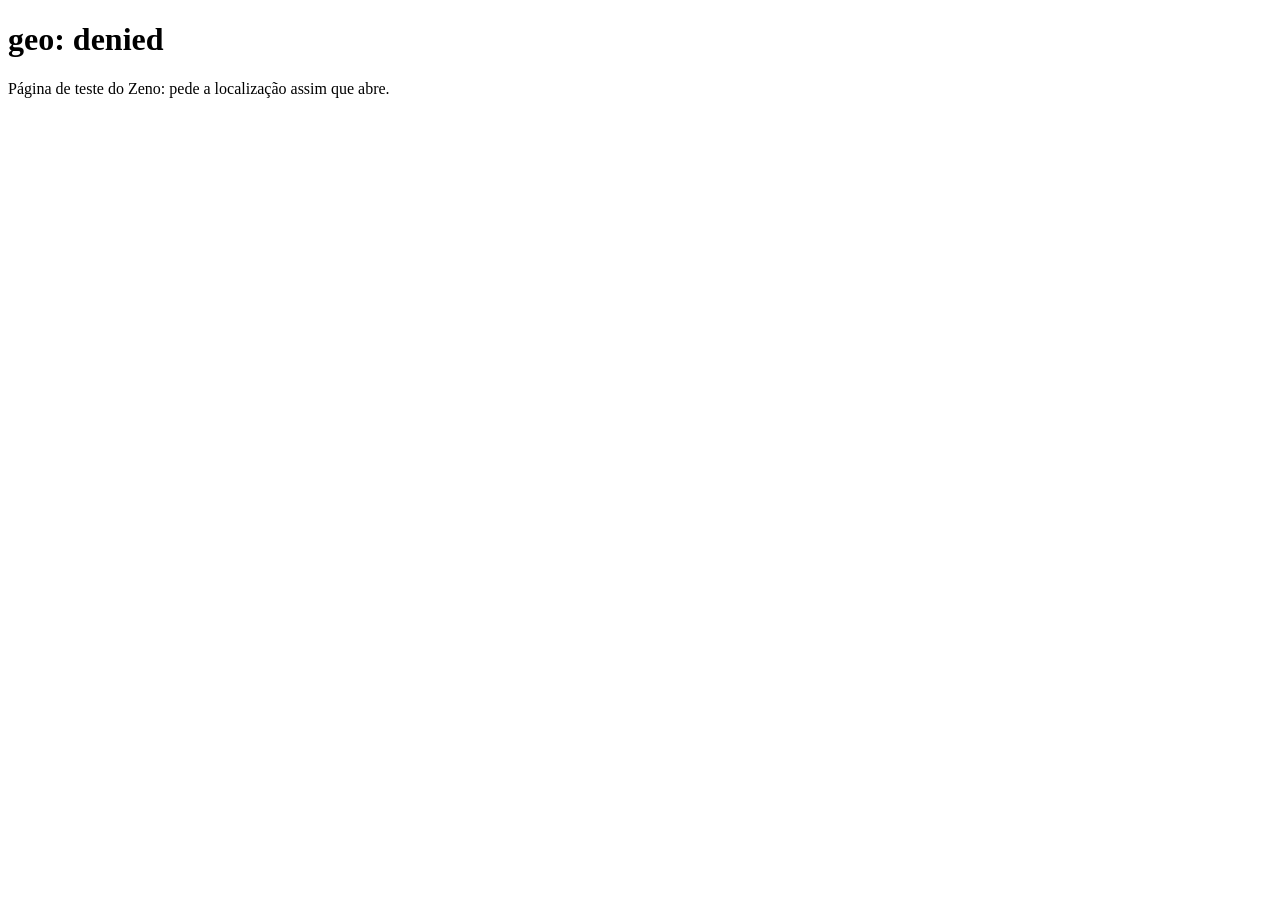
<file: tools/ci/pages/geo.html>
<!doctype html>
<html lang="pt-BR">
<meta charset="utf-8">
<meta name="viewport" content="width=device-width">
<title>Zeno: localização</title>
<h1 id="status">geo: perguntando</h1>
<p>Página de teste do Zeno: pede a localização assim que abre.</p>
<script>
  const status = document.getElementById("status");
  const show = (text) => { status.textContent = text; document.title = text; };
  navigator.geolocation.getCurrentPosition(
    () => show("geo: granted"),
    (error) => show(error.code === 1 ? "geo: denied" : "geo: error " + error.code),
    { timeout: 15000 },
  );
</script>
</html>
</file>
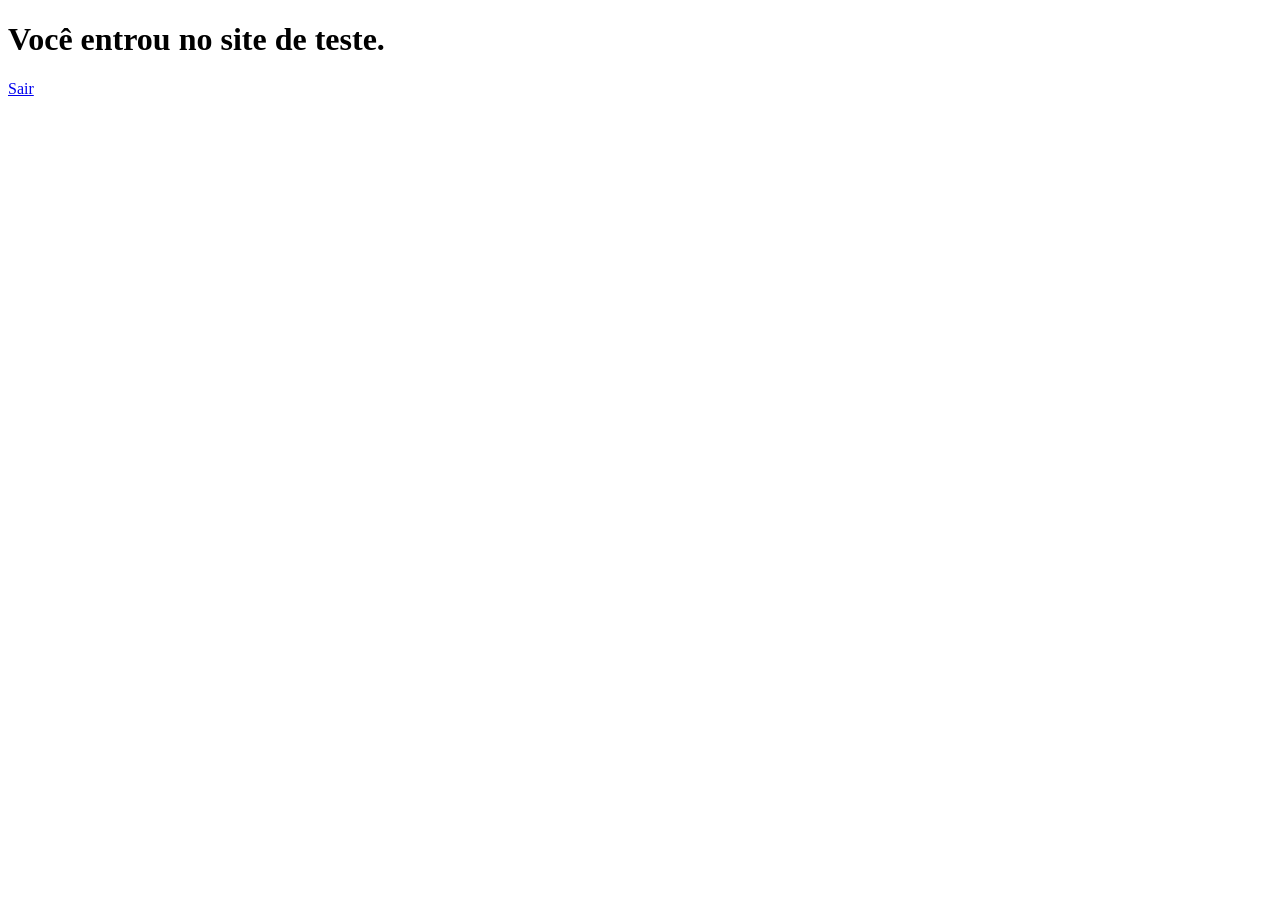
<file: tools/ci/pages/logged.html>
<!doctype html>
<html lang="pt-BR">
<meta charset="utf-8">
<meta name="viewport" content="width=device-width">
<title>Zeno: você entrou</title>
<h1>Você entrou no site de teste.</h1>
<p><a href="login.html">Sair</a></p>
</html>
</file>
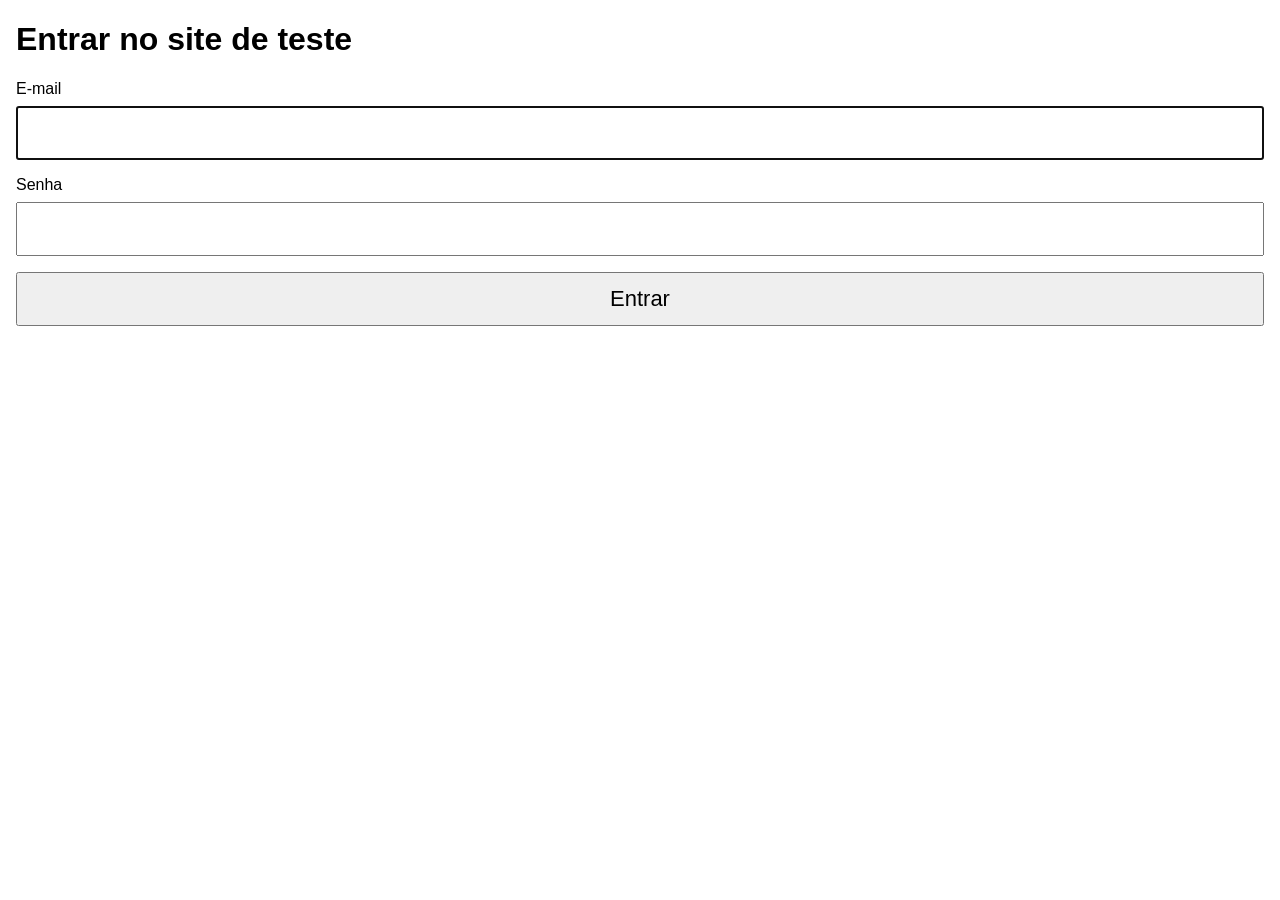
<file: tools/ci/pages/login.html>
<!doctype html>
<html lang="pt-BR">
<meta charset="utf-8">
<meta name="viewport" content="width=device-width">
<title>Zeno: entrar</title>
<style>
  body { font-family: sans-serif; margin: 16px; }
  input, button { display: block; width: 100%; font-size: 22px; margin: 8px 0 16px; padding: 12px; box-sizing: border-box; }
</style>
<h1>Entrar no site de teste</h1>
<form method="post" action="logged.html">
  <label>E-mail <input name="email" type="email" autocomplete="username" autofocus></label>
  <label>Senha <input name="password" type="password" autocomplete="current-password"></label>
  <button>Entrar</button>
</form>
<script>
  // The smoke test passes the e-mail in the address (?u=…): typed through adb on a
  // slow emulator, its letters can arrive out of order. The password is still typed.
  const u = new URLSearchParams(location.search).get("u");
  if (u) document.querySelector("[name=email]").value = u;
</script>
</html>
</file>
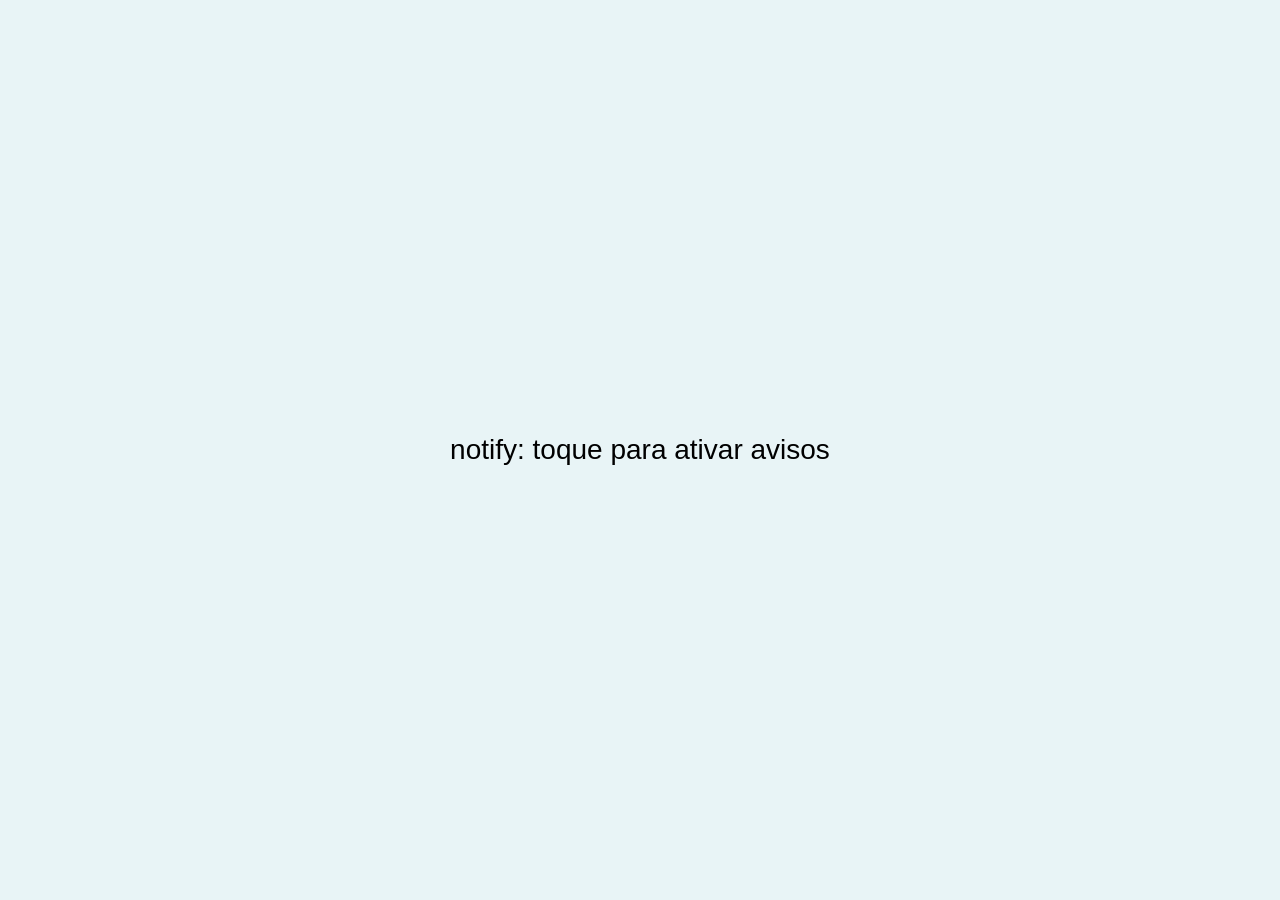
<file: tools/ci/pages/notify.html>
<!doctype html>
<html lang="pt-BR">
<meta charset="utf-8">
<meta name="viewport" content="width=device-width">
<title>Zeno: notificações</title>
<style>
  #ask { position: fixed; inset: 0; width: 100%; height: 100%; font-size: 28px; border: 0; background: #e8f4f6; }
</style>
<!-- One big button: the smoke test taps the middle of the screen (a request needs a tap). -->
<button id="ask">notify: toque para ativar avisos</button>
<script>
  const ask = document.getElementById("ask");
  ask.addEventListener("click", async () => {
    const result = await Notification.requestPermission();
    ask.textContent = "notify: " + result;
    if (result === "granted") {
      new Notification("Zeno teste", { body: "Olá do site de teste", tag: "zeno-test" });
    }
  });
</script>
</html>
</file>
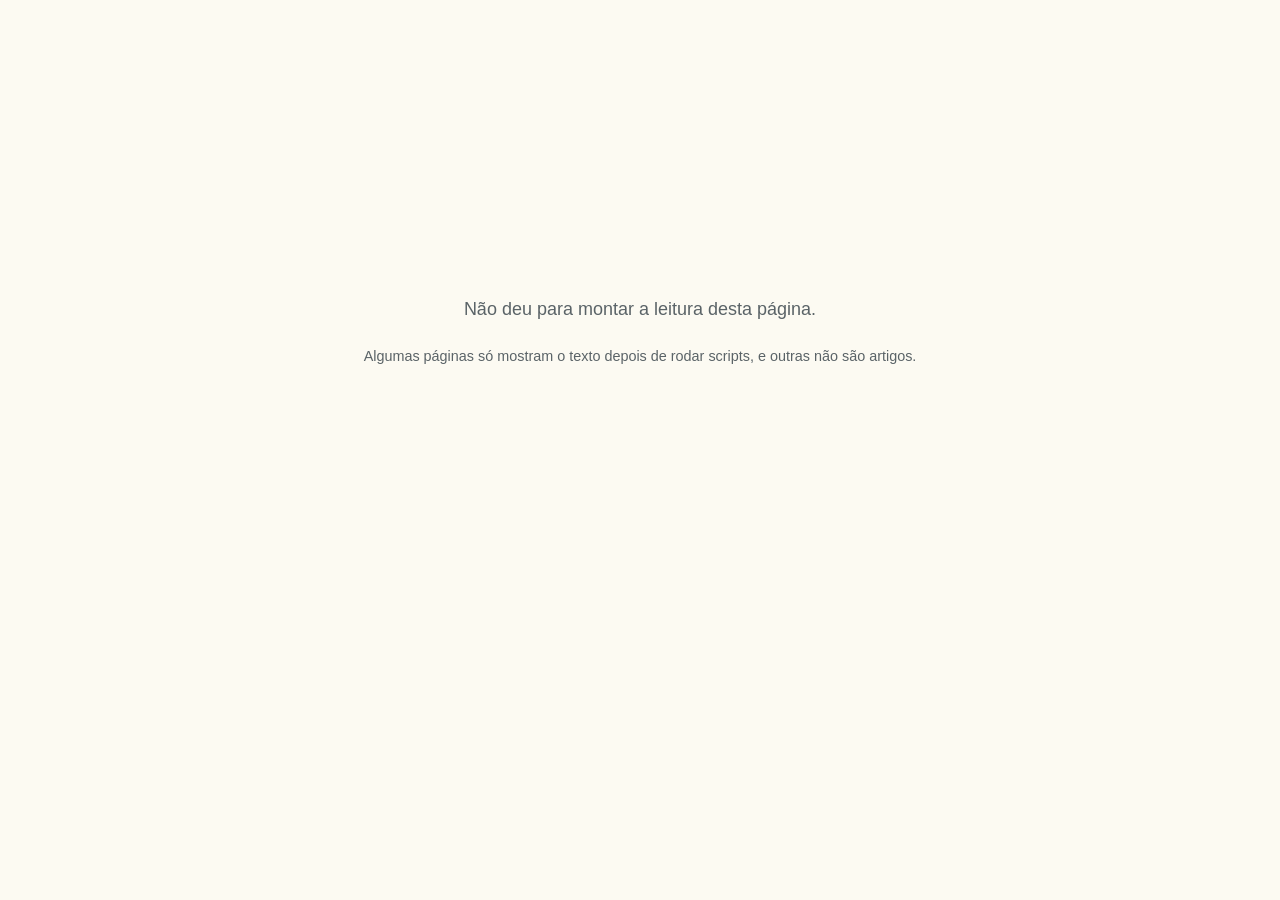
<file: engine/gecko/src/main/assets/extensions/reader/reader.html>
<!doctype html>
<html lang="pt-BR">
<head>
  <meta charset="utf-8">
  <meta name="viewport" content="width=device-width, initial-scale=1">
  <meta name="referrer" content="no-referrer">
  <title>Modo leitura</title>
  <link rel="stylesheet" href="reader.css">
  <script src="Readability.js" defer></script>
  <script src="reader.js" defer></script>
</head>
<body>
  <main id="reader" aria-busy="true">
    <p class="status" id="status">Preparando a leitura…</p>
  </main>
</body>
</html>
</file>
<file: engine/gecko/src/main/assets/extensions/reader/reader.css>
/* Zeno's reader mode: the day and night colors of the app (docs/DESIGN.md). */

:root {
  color-scheme: light dark;
  --paper: #fcfaf2;
  --ink: #22282b;
  --ink-soft: #5a6367;
  --line: #e3ded2;
  --sunken: #e7f1f3;
  --accent: #165e83;
  --accent-soft: #d3ecf2;
}

@media (prefers-color-scheme: dark) {
  :root {
    --paper: #121416;
    --ink: #ece9e2;
    --ink-soft: #a9b0b4;
    --line: #2c3236;
    --sunken: #232a2e;
    --accent: #a8dcf0;
    --accent-soft: #1e3a47;
  }
}

html {
  background: var(--paper);
  color: var(--ink);
  -webkit-text-size-adjust: 100%;
}

body {
  margin: 0;
  font-family: serif;
  font-size: 1.125rem;
  line-height: 1.75;
  overflow-wrap: break-word;
}

main {
  max-width: 40rem;
  margin: 0 auto;
  /* Room at the bottom for the address bar that floats over the page. */
  padding: 1.5rem 1.25rem 6rem;
}

.status,
.failed {
  font-family: sans-serif;
  color: var(--ink-soft);
  text-align: center;
  margin-top: 30vh;
}

.failed .hint {
  font-size: 0.9rem;
}

header {
  margin-bottom: 2rem;
  padding-bottom: 1.25rem;
  border-bottom: 1px solid var(--line);
}

.site,
.details {
  font-family: sans-serif;
  font-size: 0.85rem;
  color: var(--ink-soft);
  margin: 0;
}

.site {
  letter-spacing: 0.06em;
  text-transform: uppercase;
}

h1 {
  font-size: 1.75rem;
  line-height: 1.3;
  margin: 0.5rem 0 0.75rem;
}

h2,
h3,
h4 {
  line-height: 1.35;
  margin: 2rem 0 0.75rem;
}

a {
  color: var(--accent);
  text-decoration-thickness: 1px;
  text-underline-offset: 0.15em;
}

img,
video,
svg {
  display: block;
  max-width: 100%;
  height: auto;
  margin: 1.5rem auto;
  border-radius: 10px;
}

figure {
  margin: 1.5rem 0;
}

figcaption,
small {
  font-family: sans-serif;
  font-size: 0.85rem;
  color: var(--ink-soft);
  line-height: 1.5;
}

blockquote {
  margin: 1.5rem 0;
  padding: 0.25rem 0 0.25rem 1rem;
  border-left: 3px solid var(--accent-soft);
  color: var(--ink-soft);
}

pre,
code {
  font-family: monospace;
  font-size: 0.9rem;
  background: var(--sunken);
  border-radius: 6px;
}

code {
  padding: 0.1em 0.3em;
}

pre {
  padding: 0.75rem 1rem;
  overflow-x: auto;
  line-height: 1.5;
}

pre code {
  padding: 0;
  background: none;
}

table {
  display: block;
  max-width: 100%;
  overflow-x: auto;
  border-collapse: collapse;
  font-size: 0.95rem;
}

td,
th {
  border: 1px solid var(--line);
  padding: 0.35rem 0.6rem;
}

hr {
  border: 0;
  border-top: 1px solid var(--line);
  margin: 2rem 0;
}

footer {
  margin-top: 3rem;
  padding-top: 1.25rem;
  border-top: 1px solid var(--line);
  font-family: sans-serif;
  font-size: 0.9rem;
}
</file>
